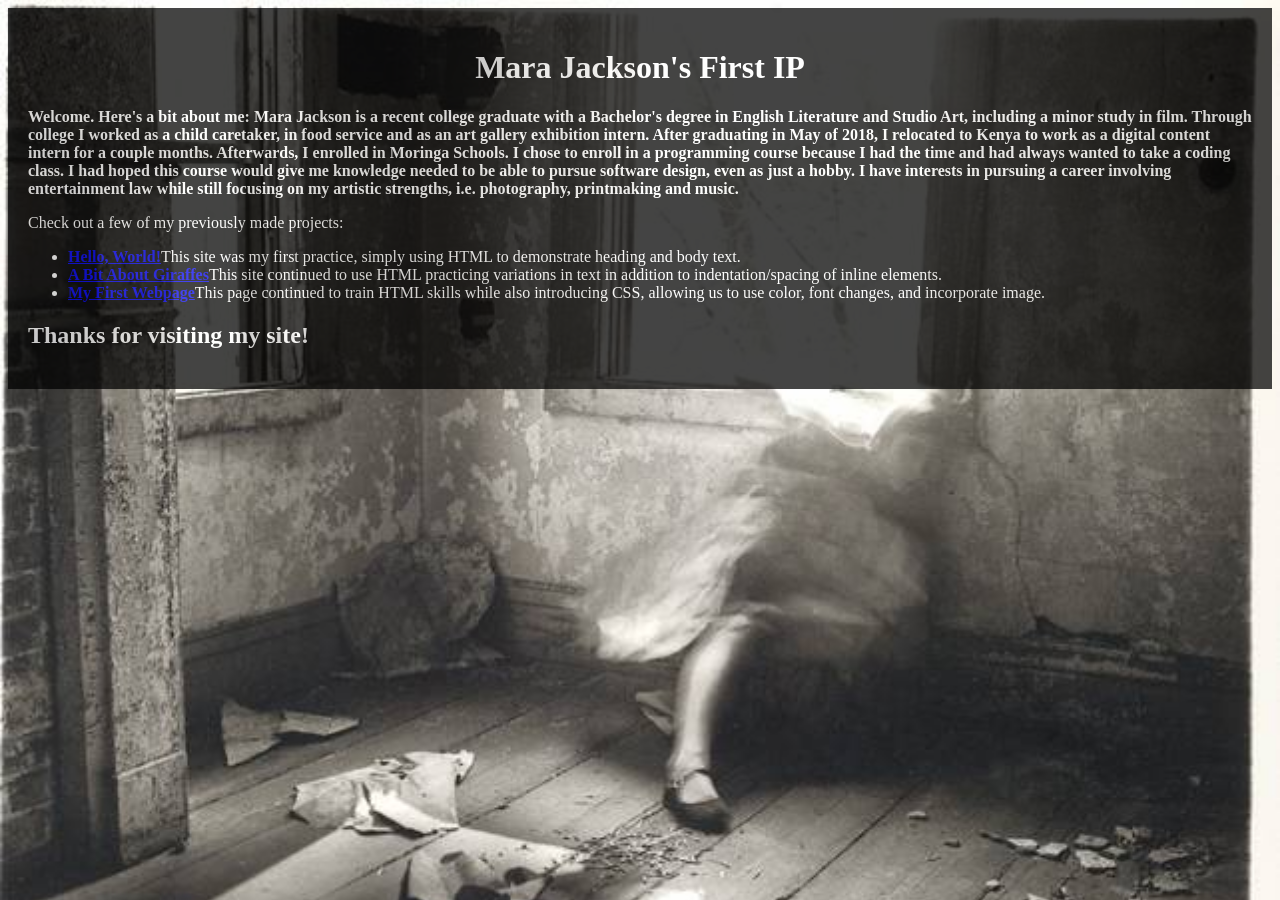
<file: index.html>
<!DOCTYPE html>
<html>
  <head>
    <link href="css/mj-first-IP.css" rel="stylesheet" type="text/css">
    <title>Welcome to Mara Jackson's First IP</title>
  </head>
</head>
  <body>
    <div id ="content">
    <h1 style="font-family:verdana;" align="center">Mara Jackson's First IP</h1>
    <p class="Tropical"></p>
    <p style="font-family:verdana;"><align="left"><strong>Welcome. Here's a bit about me: Mara Jackson is a recent college graduate with a Bachelor's degree in English Literature and Studio Art, including a minor study in film. Through college I worked as a child caretaker, in food service and as an art gallery exhibition intern. After graduating in May of 2018, I relocated to Kenya to work as a digital content intern for a couple months. Afterwards, I enrolled in Moringa Schools. I chose to enroll in a programming course because I had the time and had always wanted to take a coding class. I had hoped this course would give me knowledge needed to be able to pursue software design, even as just a hobby. I have interests in pursuing a career involving entertainment law while still focusing on my artistic strengths, i.e. photography, printmaking and music.</strong></p>
    <p style="font-family:verdana;">Check out a few of my previously made projects:</p>
    <ul>
      <li style="font-family:verdana;"><strong><a href="file:///Users/marajackson/Desktop/moringa-school-projects/hello-world/hello-world.html" target="_blank"style="font-family:verdana;">Hello, World!</a></strong>This site was my first practice, simply using HTML to demonstrate heading and body text.</li>
      <li style="font-family:verdana;"><strong><a href="file:///Users/marajackson/Desktop/styling-with-classes/index1.html" target="_blank"style="font-family:verdana;">A Bit About Giraffes</a></strong>This site continued to use HTML practicing variations in text in addition to indentation/spacing of inline elements.</li>
      <li style="font-family:verdana;"><strong><a href="file:///Users/marajackson/my-first-website/index.html" target="_blank"style="font-family:verdana;">My First Webpage</a></strong>This page continued to train HTML skills while also introducing CSS, allowing us to use color, font changes, and incorporate image.</li>
    </ul>
    <h2 style="font-family:verdana;">Thanks for visiting my site!</h2>
  </div>
    <p class="author"></p>
  </body>
</html>
</file>
<file: css/mj-first-IP.css>
body {
       background-image:url("Woodman.jpg");
       background-size: cover;
       background-repeat: no-repeat;
       color:white;
}
img {
    opacity: 0.5;
}
h1 {
  color: white;
}
#content{
  padding: 20px;
  background-color: black;
  opacity:0.73;
}
#content ul li {
  color:white;
}
</file>
